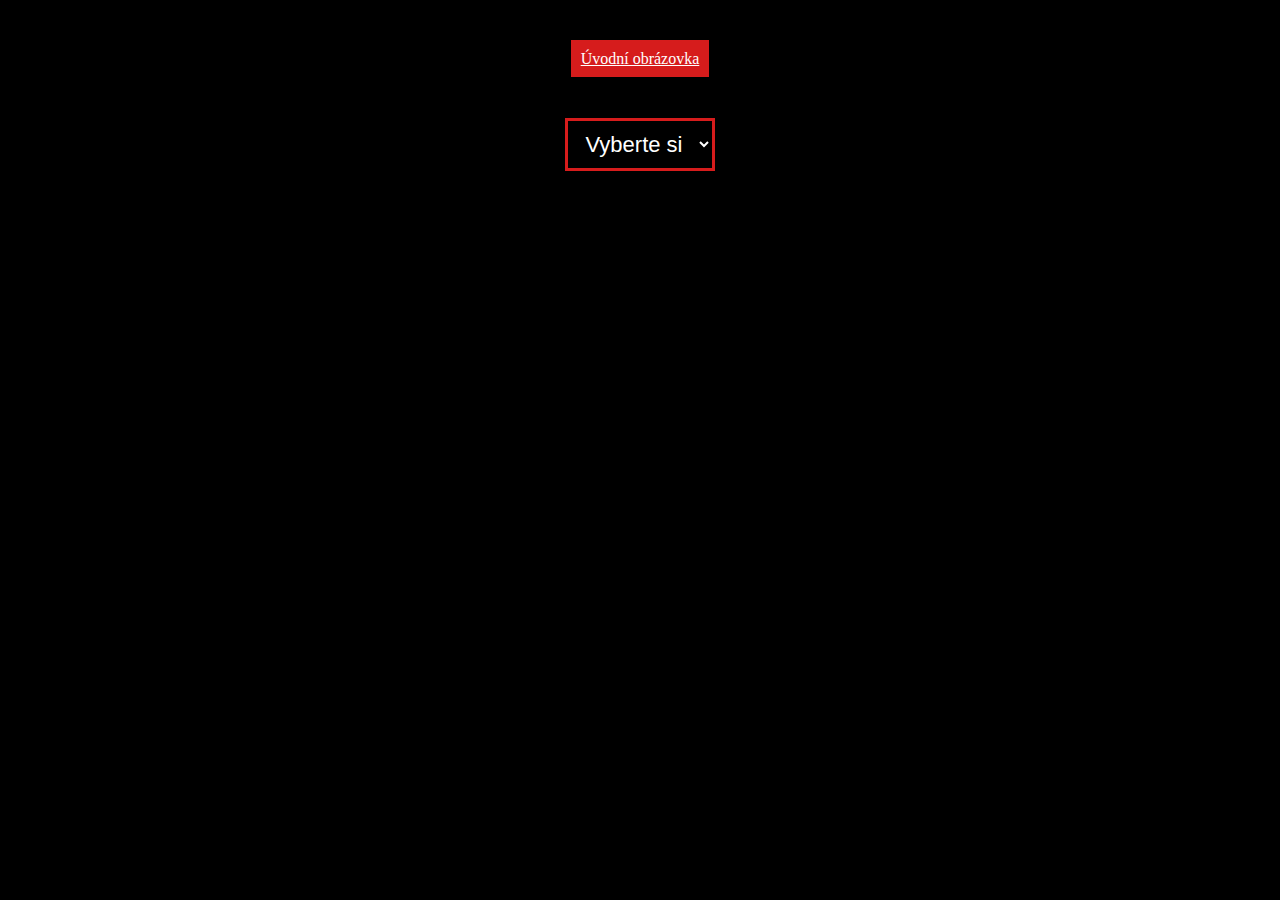
<file: projekt/dalsi-filmy/index.html>
<!DOCTYPE html>
<html lang="en">
<head>
    <meta charset="UTF-8">
    <meta name="viewport" content="width=device-width, initial-scale=1.0">
    <link rel="stylesheet" href="style.css">
    <title>Filmy</title>
</head>
<body>
    <!-- Movies sekce -->
    <section class="movies-background">
        <div class="movies-hw">
            <div class="movies-button"><a href="/index.html">Úvodní obrázovka</a></div>
            <div class="moviesSelect">
            <select name="Filmy" id="selectMovies" >
                <option value="">Vyberte si</option>
                <option value="girl">Girl</option>
                <option value="boy">Boy</option>
            </select>
            <div id="gallery"></div>
            </div>        
        </div>
    </section>
    <script src="script.js" defer></script>
</body>
</html>
</file>
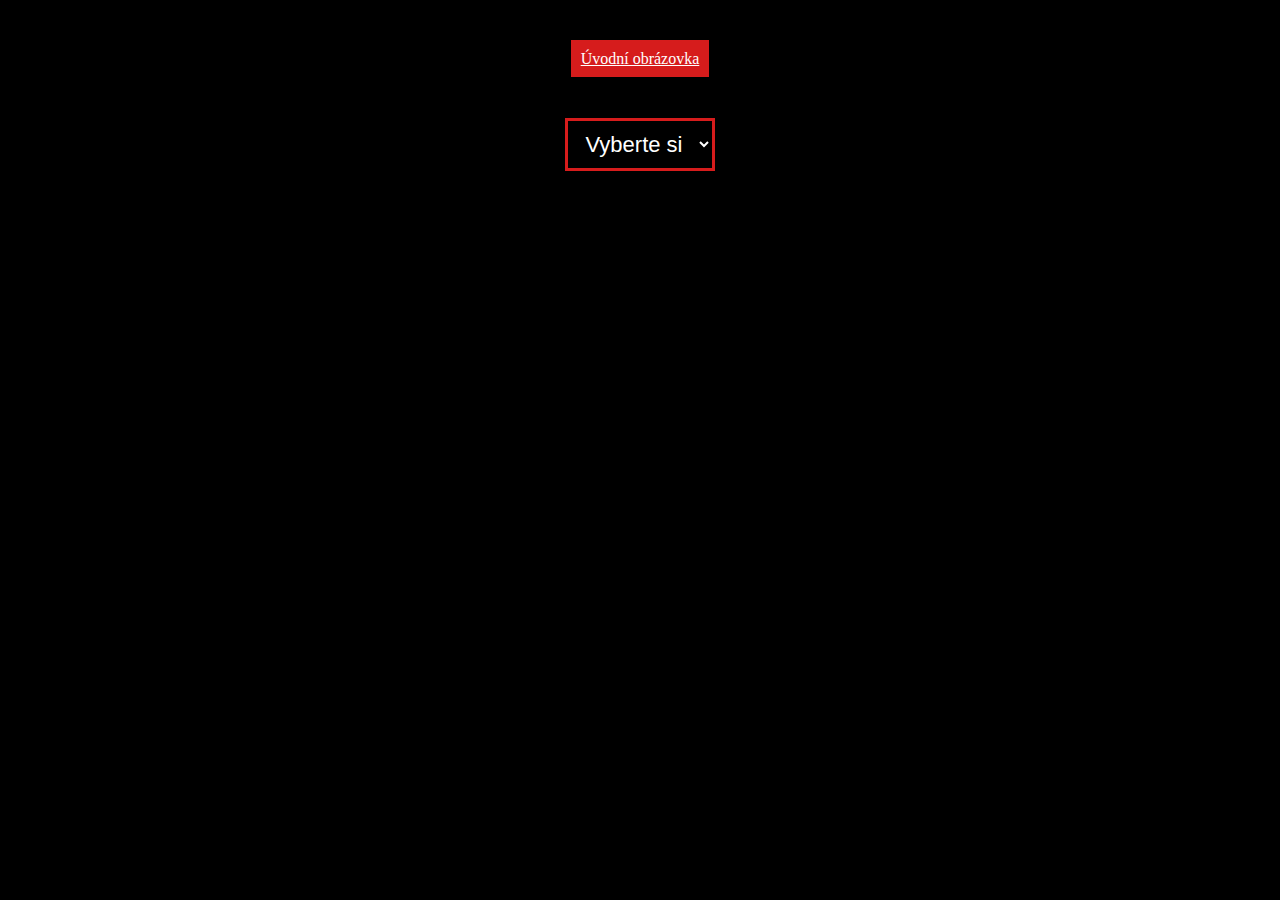
<file: projekt/movies.html>
<!DOCTYPE html>
<html lang="en">
<head>
    <meta charset="UTF-8">
    <meta name="viewport" content="width=device-width, initial-scale=1.0">
    <link rel="stylesheet" href="style.css">
    <title>Filmy</title>
</head>
<body>
    <!-- Movies sekce -->
    <section class="movies-background">
        <div class="movies-hw">
            <div class="movies-button"><a href="index.html">Úvodní obrázovka</a></div>
            <div class="moviesSelect">
            <select name="Filmy" id="selectMovies" >
                <option value="">Vyberte si</option>
                <option value="girl">Girl</option>
                <option value="boy">Boy</option>
            </select>
            <div id="gallery"></div>
            </div>        
        </div>
    </section>
    <script src="script.js" defer></script>
</body>
</html>
</file>
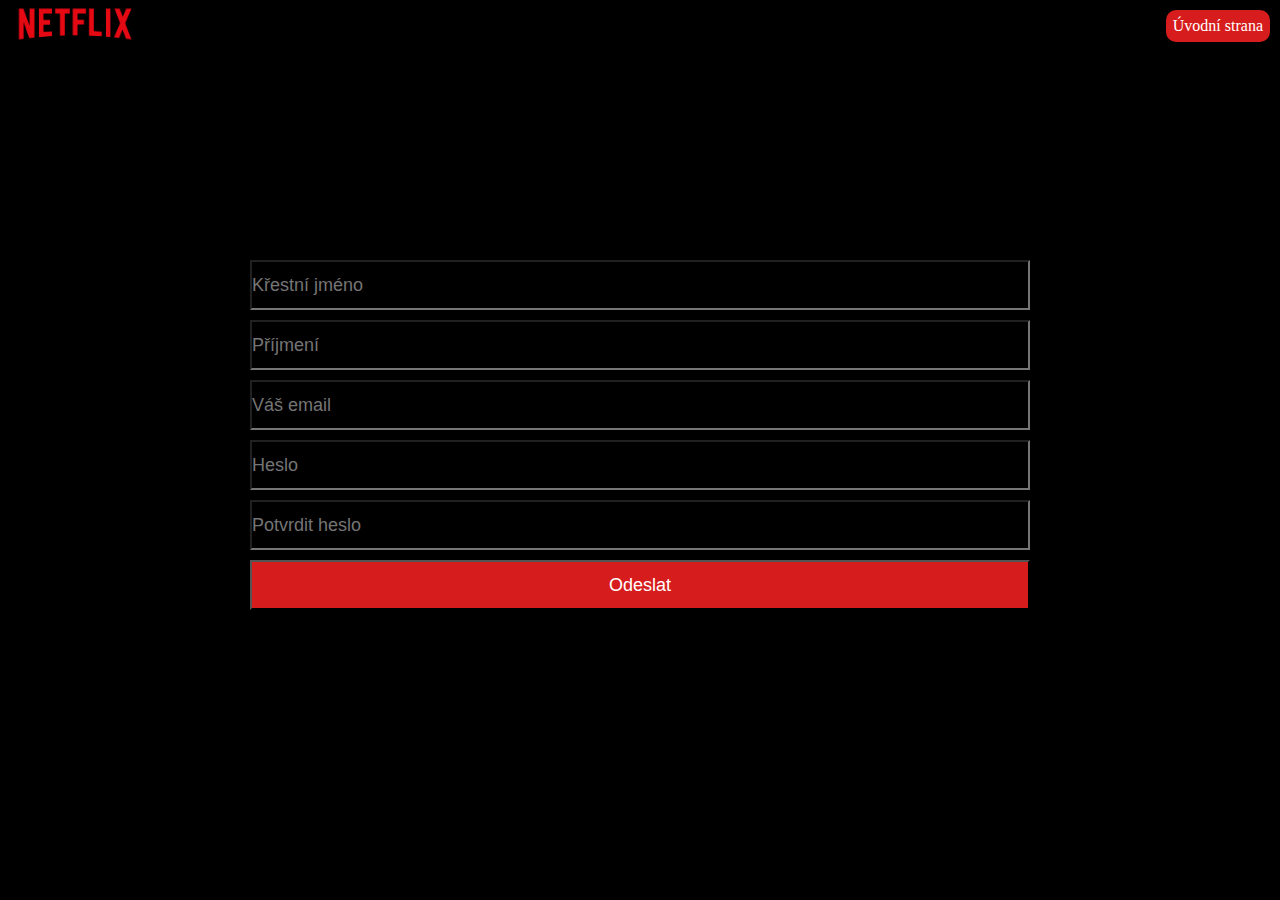
<file: projekt/register.html>
<!DOCTYPE html>
<html lang="en">
<head>
    <meta charset="UTF-8">
    <meta name="viewport" content="width=device-width, initial-scale=1.0">
    <link rel="stylesheet" href="style.css">
    <title>Register</title>
</head>
<body>
    <!-- Navigace -->
    <nav class="navigation">
        <div class="logo">
            <img class="photo-logo" src="images/netflix-logo.png" alt="">
        </div>

        <div class="registration-button">
            <a href="index.html">Úvodní strana</a>
        </div>
    </nav>

    <!-- Registrace -->
    <section class="register-background">
        <div class="register-hw">
            <form class="register-form">
                <input type="text" placeholder="Křestní jméno" >
                <input type="text" placeholder="Příjmení" >
                <input type="email" placeholder="Váš email" >
                <input type="password" id="register-password" placeholder="Heslo" >
                <input type="password" id="confirm-password" placeholder="Potvrdit heslo" >
                <input type="submit" value="Odeslat">
            </form>
        </div>

    </section>
    
    <script src="script.js" defer></script>
</body>
</html>
</file>
<file: projekt/dalsi-filmy/style.css>
* {
     margin: 0px;
     padding: 0px;
     box-sizing: border-box;
 }
/* Barvy */
 :root { 
   --premium-red: rgb(214, 28, 28);
   --black: black;
   --shadow-black: rgba(0, 0, 0, 0.5);
   --white: white;
   --grey: grey;
   --green: green;
 }

 body {
    position: relative;
 }

/*  Movies */

/* Pozadí */
.movies-background {
   background-color: var(--black);
   height: 100%;

}

/* Systém */
.movies-hw {
   width: 90%;
   height: 100%;
   max-width: 900px;
   min-height: 100vh;
   margin: auto;

}

/* Tlačitko */
.movies-button {
   text-align: center;
   padding: 50px;
}

.movies-button a {
   color: var(--white);
   background-color: var(--premium-red);
   padding: 10px;
}

/* Doprostřed selectu */
.moviesSelect {
   text-align: center;

}

/* Nabídka vyber si */
.moviesSelect select {
   background-color: var(--black);
   color: var(--white);
   border: 3px solid var(--premium-red);
   width: 150px;
   padding: 10px;
   text-align: center;
   font-size: 22px;
}

/* Obrázky filmů */
#gallery img {
   transition: transform 0.5s linear;
   width: 150px;
   margin: 10px;

}

/* Pokud se podíváme */
#gallery img:hover {
   transform: scale(1.08);
   cursor: pointer;
}
</file>
<file: projekt/style.css>
* {
     margin: 0px;
     padding: 0px;
     box-sizing: border-box;
 }

 :root {
   --premium-red: rgb(214, 28, 28);
   --black: black;
   --shadow-black: rgba(0, 0, 0, 0.5);
   --white: white;
   --grey: grey;
   --green: green;
 }

 body {
    position: relative;
 }

 /* Hlavní strana */

 /* Navigace */

 .navigation {
    position: fixed;
    z-index: 1;
    width: 100%;
    background-color: var(--black);
    top: 0;
 }

 .logo {
    text-align: left;
    padding: 5px 10px;
    margin-left: 5px;
 }

 .photo-logo {
    width: 120px;
 }

 .registration-button {
    text-align: center;
    position: absolute;
    right: 10px;
    top: 10px;
    background-color: var(--premium-red);
    padding: 7px;
    font-size: 16px;
    border-radius: 10px;
 }

 .registration-button a {
    text-decoration: none;
    color: var(--white);
 }

 /* Sekce 1 */

 .section-1-background {
    background: linear-gradient(var(--shadow-black), var(--shadow-black)),url(/images/background.jpg); 
    background-size: cover;
    background-position: center;
    background-repeat: no-repeat;
   height: calc(100vh - 50px);
   margin-top: 50px;
 }

 .section-1-hw {
   max-width: 900px;
    width: 90%;
    margin: auto;
    padding-top: 350px;
    color: var(--white);
    text-align: center; 
 }
 
 .section-1-hw h1 {
    font-size: 60px;
 }

 .section-1-subtitle {
   margin-top: 10px;
    font-size: 24px;
 }

.index-form input { 
   margin-top: 10px;
   width: 60%;
   background-color: var(--black);
   color: var(--white);
   padding: 10px;
}

.index-form-button {
   display: inline-block;
   background-color: var(--premium-red);
   color: var(--white);
   padding: 10px 15px;
}

.index-form-button:hover {
   cursor: pointer;
}

@media (max-width: 768px) {
   .section-1-hw h1 {
      font-size: 30px
   }
}


/* Sekce 2 */

.section-2-background {
   background-color: var(--black);
   color: var(--white);
}

.section-2-setting { 
   width: 90%;
   max-width: 900px;
   margin: auto;
   padding-top: 80px;
}

.section-2-photos{
   display: grid;
   grid-template-columns: repeat(3, 1fr);
   grid-template-rows: 1fr;
   gap: 10px;
 
}

.section-2-photos img {
   width: 100%;
   transition: transform 0.5s linear;
}

.section-2-photos img:hover {
   transform: scale(1.08);
}

.section-2-button {
   text-align: center;
   padding: 20px;
   margin-top: 80px;
}
.section-2-button a { 
   color: var(--white);
   background-color: var(--premium-red);
   padding: 10px;
}
@media (max-width: 768px) {
   .section-2-photos {
      grid-template-columns: repeat(1, 1fr);
       padding: 0px 50px;

 
   }

}

/* Footer ( patička ) */

.footer-background {
   background-color: var(--black);
}

.footer-hw{
   width: 90%;
   max-width: 900px;
   padding: 50px;
   margin: auto
}

.footer-main-flex {
   display: flex;
   flex-direction: row;
   justify-content: space-between;
   gap: 20px;
   padding: auto;
}

.footer-flex {
   display: flex;
   flex-direction: column;
   text-align: center;
   gap: 20px;
}

.footer-flex a {
   color: var(--grey);
   text-align: justify;
   
}

@media(max-width: 768px) {
   .footer-main-flex {
      flex-direction: column;
      align-items: center;
   }
   .footer-flex {
      width: 50%;
   }

}
/*  Arrow */

.arrow {
   display: none;
   position: fixed;
   bottom: 60px;
   right: 60px;
   font-size: 50px;
   color: var(--premium-red);
}

.arrowNone {
   display: none;

}

.arrowSee {
   display: block;
}
@media (max-width: 1000px) {
   .arrow {
      right: 20px;
      font-size: 36px;
   }
}

/*  Movies */

.movies-background {
   background-color: var(--black);
   height: 100%;

}
.movies-hw {
   width: 90%;
   height: 100vh;
   max-width: 900px;
   margin: auto;

}


.movies-button {
   text-align: center;
   padding: 50px;
}

.movies-button a {
   color: var(--white);
   background-color: var(--premium-red);
   padding: 10px;
}
.moviesSelect {
   text-align: center;

}
.moviesSelect select {
      background-color: var(--black);
      color: var(--white);
      border: 3px solid var(--premium-red);
      width: 150px;
      padding: 10px;
      text-align: center;
      font-size: 22px;
}


#gallery img {
      transition: transform 0.5s linear;
      
}

#gallery img:hover {
   transform: scale(1.08);
   cursor: pointer;
}

@media(max-width: 432px) {
   .movies-hw {
      height: 100%;
   }
}

/* Registrace */

.register-background {
   background-color: var(--black);
   color: var(--white);
   height: calc(100vh - 50px);
   margin-top: 50px;


}
.register-hw {
   width: 90%;
   max-width: 900px;
   margin: auto;
}
.register-form {
   padding: 200px 60px 0px 60px;
   display: flex;
   flex-direction: column;
   align-items: center;
}
.register-form input {
   background-color: var(--black);
   font-size: 18px;
   width: 100%;
   height: 50px;
   margin-top: 10px;
   outline: var(--white);
   color: var(--white);
}
.register-form input[type='submit'] {
   background-color: var(--premium-red);
   color: var(--white);
}

.outline-ok {
   border: 2px solid var(--green);
}

.outline-wrong {
   border: 2px solid var(--premium-red);
}
</file>
